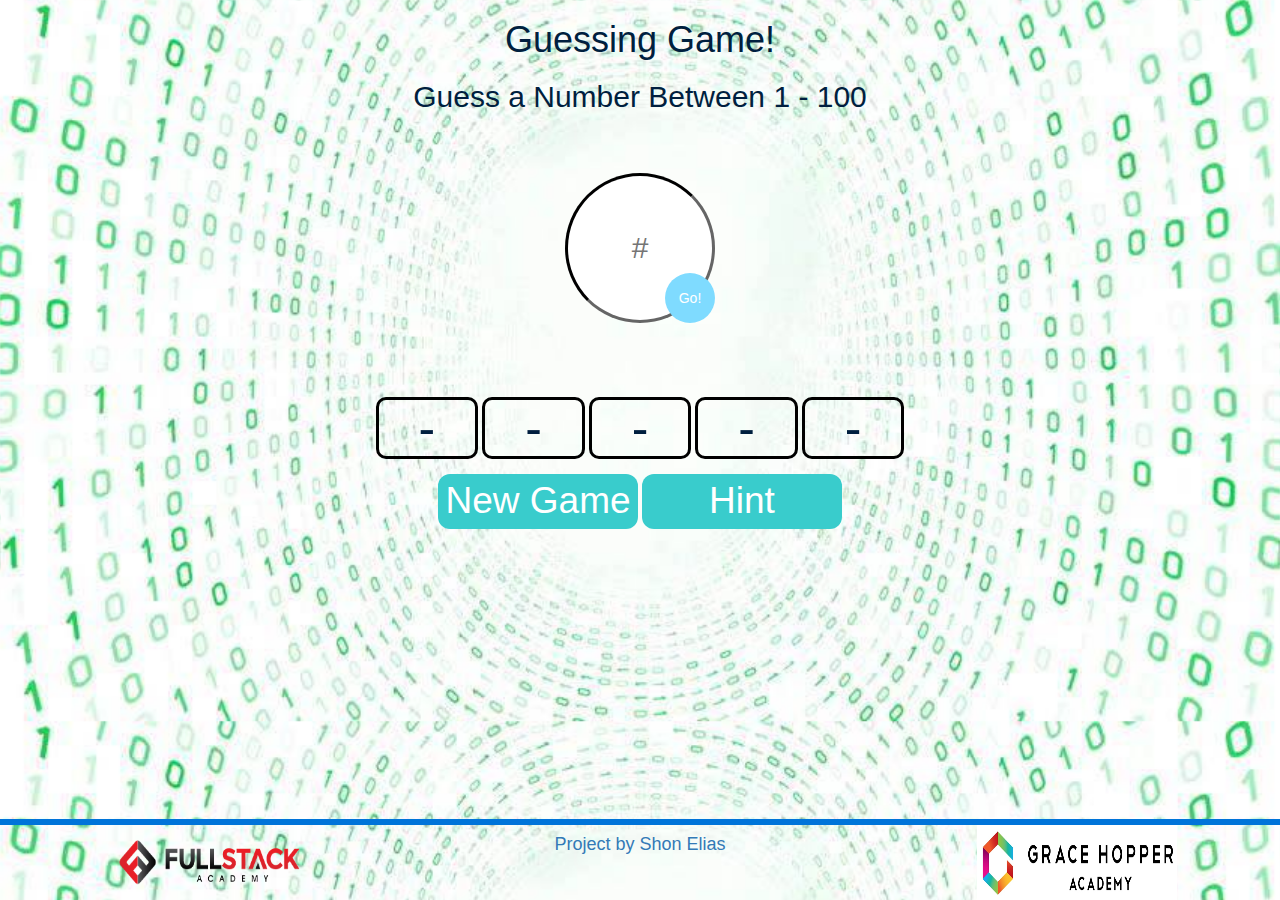
<file: index.html>
<!DOCTYPE html>
<html lang="en">
  <head>
    <title>Guessing Game</title>
    <!-- CSS here-->
    <link type="text/css" rel="stylesheet" href="css/style.css">
    <!-- Bootstrap -->
    <link rel="stylesheet" href="https://maxcdn.bootstrapcdn.com/bootstrap/3.3.7/css/bootstrap.min.css" integrity="sha384-BVYiiSIFeK1dGmJRAkycuHAHRg32OmUcww7on3RYdg4Va+PmSTsz/K68vbdEjh4u" crossorigin="anonymous">
  </head>

  <body>

      <div id='app'  class='center container'>

        <div class="center" id='headers'>
          <h1>Guessing Game!</h1>
          <h2>Guess a Number Between 1 - 100</h2>
             <!--<h3></h3>-->
        </div>

        <div id='main'>

          <div id='input-parent'>
            <input class="player-input" placeholder="#" maxlength='3' autofocus=true onkeypress='return event.charCode >= 48 && event.charCode <= 57'> </input><br>
            <button id="submit" type="submit" color=>Go!</button><br>

          </div>

          <div id='guesses'>
            <ul id='guess-list'>
              <li class='guess'>-</li>
              <li class='guess'>-</li>
              <li class='guess'>-</li>
              <li class='guess'>-</li>
              <li class='guess'>-</li>
            </ul>
          </div>

          <div id="menu-btns">
            <button id="newgame" class="gamebttns"  type="submit" >New Game</button>
            <button id="hint" class="gamebttns" type="submit" >Hint</button>
          </div>
        </div>
      </div>




    <div id='footer' class="center">
        <div class='row'>
          <div class='col-sm-4'>
            <img  src='FS_logo.png'></img>
          </div>

          <!-- <div class='signature'> -->
          <div class='col-sm-4' >
            <h4><a href="https://github.com/Shon-Elias" target="_blank">Project by Shon Elias</h4>
          </div>

          <div class='col-sm-4'>
            <img  src='grace_hopper_academy.png'></img>
          </div>

        </div>
    </div>
    <script src="https://code.jquery.com/jquery-3.1.0.min.js" integrity="sha256-cCueBR6CsyA4/9szpPfrX3s49M9vUU5BgtiJj06wt/s=" crossorigin="anonymous"></script>
    <script type="text/javascript" src="js/GuessingGame.js"></script>
  </body>
</html>
</file>
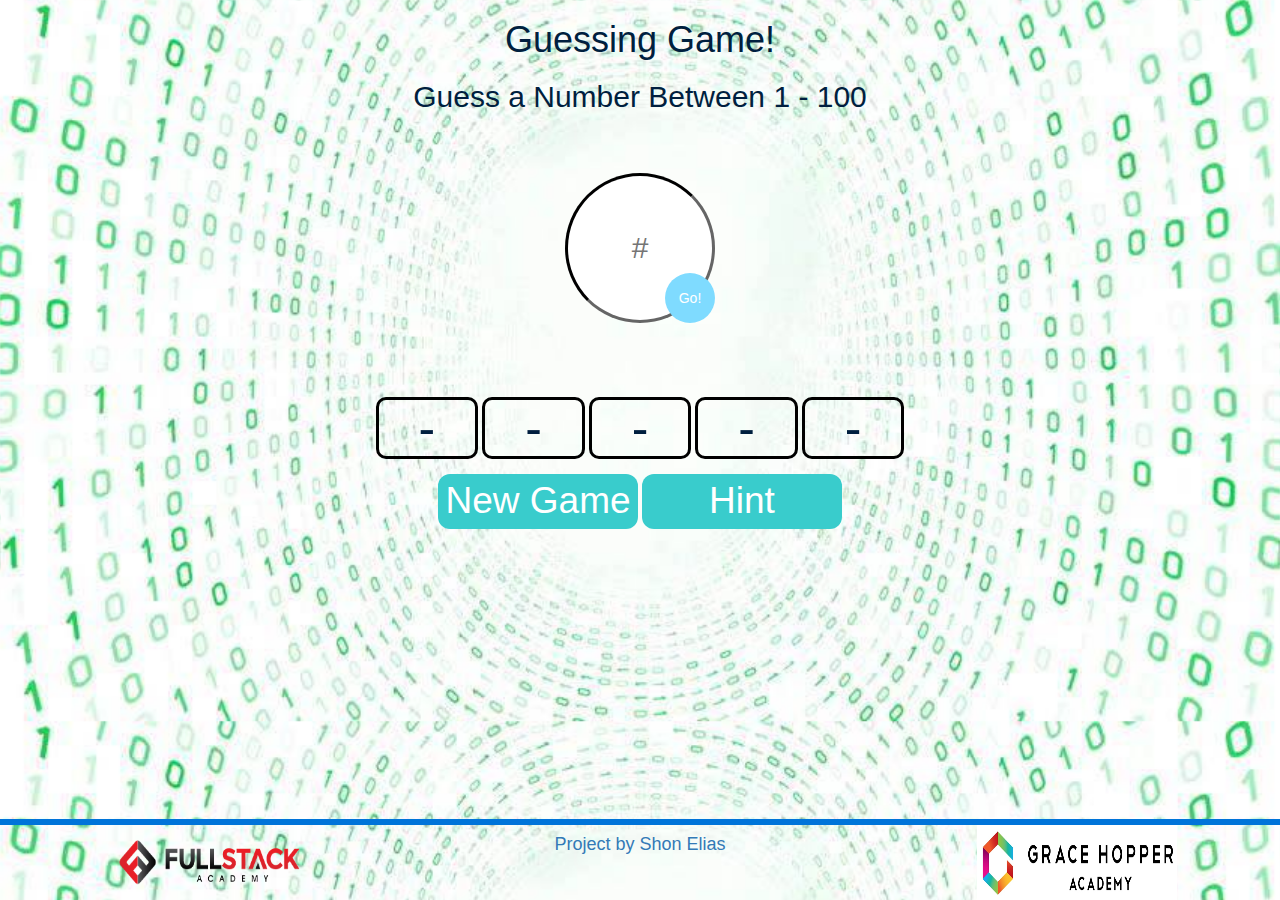
<file: html/index.html>
<!DOCTYPE html>
<html lang="en">
  <head>
    <title>Guessing Game</title>
    <!-- CSS here-->
    <link type="text/css" rel="stylesheet" href="../css/style.css">
    <!-- Bootstrap -->
    <link rel="stylesheet" href="https://maxcdn.bootstrapcdn.com/bootstrap/3.3.7/css/bootstrap.min.css" integrity="sha384-BVYiiSIFeK1dGmJRAkycuHAHRg32OmUcww7on3RYdg4Va+PmSTsz/K68vbdEjh4u" crossorigin="anonymous">
  </head>

  <body>
      
      <div id='app'  class='center container'>

        <div class="center" id='headers'>
          <h1>Guessing Game!</h1>
          <h2>Guess a Number Between 1 - 100</h2>
             <!--<h3></h3>-->
        </div>

        <div id='main'>
 
          <div id='input-parent'>
            <input class="player-input" placeholder="#" maxlength='3' autofocus=true onkeypress='return event.charCode >= 48 && event.charCode <= 57'> </input><br>
            <button id="submit" type="submit" color=>Go!</button><br>

          </div>
          
          <div id='guesses'>
            <ul id='guess-list'>
              <li class='guess'>-</li>
              <li class='guess'>-</li>
              <li class='guess'>-</li>
              <li class='guess'>-</li>
              <li class='guess'>-</li>
            </ul>
          </div>

          <div id="menu-btns">
            <button id="newgame" class="gamebttns"  type="submit" >New Game</button>
            <button id="hint" class="gamebttns" type="submit" >Hint</button>
          </div>
        </div>
      </div>




    <div id='footer' class="center">
        <div class='row'>
          <div class='col-sm-4'>
            <img  src='FS_logo.png'></img>
          </div>

          <!-- <div class='signature'> -->
          <div class='col-sm-4' >
            <h4><a href="https://github.com/Shon-Elias" target="_blank">Project by Shon Elias</h4>
          </div>

          <div class='col-sm-4'>
            <img  src='grace_hopper_academy.png'></img>
          </div>

        </div>
    </div>
    <script src="https://code.jquery.com/jquery-3.1.0.min.js" integrity="sha256-cCueBR6CsyA4/9szpPfrX3s49M9vUU5BgtiJj06wt/s=" crossorigin="anonymous"></script>
    <script type="text/javascript" src="../js/GuessingGame.js"></script>
  </body>
</html>
</file>
<file: css/style.css>
.center {
  text-align: center;
  color: #001f3f;
}



ul {
    list-style: none;
    padding: 0;
}


img {
    display: inline;
    width: 200px;
    height: 75px;
}


#input-parent{
  text-align: center;
}

#guesses{
  text-align: center;

}


body{
  background-image: url('../bg.jpg');
  background-size:100%;
}

.guess{

  display: inline;

  font-size: 50px;

  padding: 0 40px 0 40px;
  border: 1px solid black;
  border-radius: 10px;
  border-width: medium;


  
}


#footer {

    border-top: solid 6px #0074D9;
    border-collapse: separate;

    position: absolute;
    bottom: 0;
    width: 100%;

}


.player-input{

/*this remove the border focus*/
  outline: none;
  margin-top: 50px;
  border-color:  #111111;
  border-radius: 75px;
  border-width: medium;
  width: 150px;
  height: 150px;
  text-align: center;
  font-size: 30px;

}
/*to make the placeholder settings*/
::-webkit-input-placeholder {
  text-align: center;

}


#submit {
  /*To move the position we will use the top, bottom, right left*/
  position: relative;
  bottom: 50px;
  left: 50px;
  /*margin-top: 40px;*/
  margin-bottom: 20px;
  border-radius: 50%;
  width: 50px;
  height: 50px;
  border: none;
  color: white;
  background-color: #7FDBFF;
}


#menu-btns {
  align-items: center;
}


.gamebttns{
  text-align: center;
  border: none;
  width: 200px;
  border-radius: 12px;
  color: white;
  background-color: #39CCCC;
  font-size: 37px;
}
</file>
